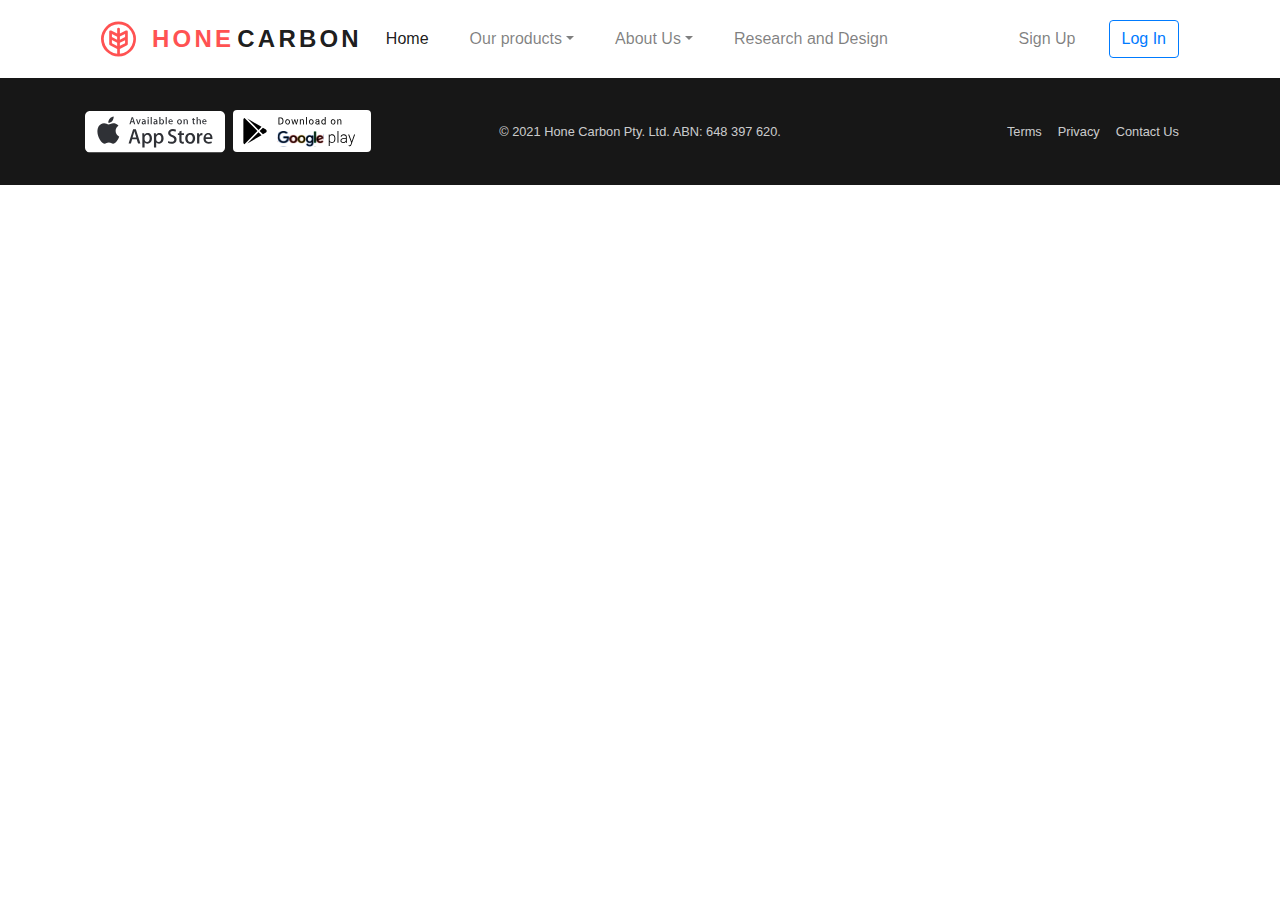
<file: index.html>
<!doctype html><html lang="en"><head><meta charset="utf-8"/><meta name="viewport" content="width=device-width,initial-scale=1"/><meta name="theme-color" content="#000000"/><link rel="apple-touch-icon" href="/logo192.png"/><link rel="manifest" href="/manifest.json"/><link rel="stylesheet" href="https://cdn.jsdelivr.net/npm/bootstrap@4.0.0/dist/css/bootstrap.min.css"><title>Home Page</title><link href="/static/css/main.0e39a75f.chunk.css" rel="stylesheet"></head><body><div id="root"></div><script src="https://code.jquery.com/jquery-3.2.1.slim.min.js"></script><script src="https://cdn.jsdelivr.net/npm/popper.js@1.12.9/dist/umd/popper.min.js"></script><script src="https://cdn.jsdelivr.net/npm/bootstrap@4.0.0/dist/js/bootstrap.min.js"></script><script>!function(c){function e(e){for(var t,r,n=e[0],o=e[1],u=e[2],i=0,a=[];i<n.length;i++)r=n[i],f[r]&&a.push(f[r][0]),f[r]=0;for(t in o)Object.prototype.hasOwnProperty.call(o,t)&&(c[t]=o[t]);for(d&&d(e);a.length;)a.shift()();return p.push.apply(p,u||[]),l()}function l(){for(var e,t=0;t<p.length;t++){for(var r=p[t],n=!0,o=1;o<r.length;o++){var u=r[o];0!==f[u]&&(n=!1)}n&&(p.splice(t--,1),e=s(s.s=r[0]))}return e}var r={},f={3:0},p=[];function s(e){if(r[e])return r[e].exports;var t=r[e]={i:e,l:!1,exports:{}};return c[e].call(t.exports,t,t.exports,s),t.l=!0,t.exports}s.e=function(u){var e=[],r=f[u];if(0!==r)if(r)e.push(r[2]);else{var t=new Promise(function(e,t){r=f[u]=[e,t]});e.push(r[2]=t);var n,o=document.getElementsByTagName("head")[0],i=document.createElement("script");i.charset="utf-8",i.timeout=120,s.nc&&i.setAttribute("nonce",s.nc),i.src=s.p+"static/js/"+({}[u]||u)+"."+{1:"2c80ac1f"}[u]+".chunk.js",n=function(e){i.onerror=i.onload=null,clearTimeout(a);var t=f[u];if(0!==t){if(t){var r=e&&("load"===e.type?"missing":e.type),n=e&&e.target&&e.target.src,o=new Error("Loading chunk "+u+" failed.\n("+r+": "+n+")");o.type=r,o.request=n,t[1](o)}f[u]=void 0}};var a=setTimeout(function(){n({type:"timeout",target:i})},12e4);i.onerror=i.onload=n,o.appendChild(i)}return Promise.all(e)},s.m=c,s.c=r,s.d=function(e,t,r){s.o(e,t)||Object.defineProperty(e,t,{enumerable:!0,get:r})},s.r=function(e){"undefined"!=typeof Symbol&&Symbol.toStringTag&&Object.defineProperty(e,Symbol.toStringTag,{value:"Module"}),Object.defineProperty(e,"__esModule",{value:!0})},s.t=function(t,e){if(1&e&&(t=s(t)),8&e)return t;if(4&e&&"object"==typeof t&&t&&t.__esModule)return t;var r=Object.create(null);if(s.r(r),Object.defineProperty(r,"default",{enumerable:!0,value:t}),2&e&&"string"!=typeof t)for(var n in t)s.d(r,n,function(e){return t[e]}.bind(null,n));return r},s.n=function(e){var t=e&&e.__esModule?function(){return e.default}:function(){return e};return s.d(t,"a",t),t},s.o=function(e,t){return Object.prototype.hasOwnProperty.call(e,t)},s.p="/",s.oe=function(e){throw console.error(e),e};var t=window.webpackJsonp=window.webpackJsonp||[],n=t.push.bind(t);t.push=e,t=t.slice();for(var o=0;o<t.length;o++)e(t[o]);var d=n;l()}([])</script><script src="/static/js/2.7bdeb53a.chunk.js"></script><script src="/static/js/main.e77308c5.chunk.js"></script></body></html>
</file>
<file: static/css/main.0e39a75f.chunk.css>
body{margin:0;font-family:-apple-system,BlinkMacSystemFont,Segoe UI,Roboto,Oxygen,Ubuntu,Cantarell,Fira Sans,Droid Sans,Helvetica Neue,sans-serif;-webkit-font-smoothing:antialiased;-moz-osx-font-smoothing:grayscale}code{font-family:source-code-pro,Menlo,Monaco,Consolas,Courier New,monospace}.navbar-brand{color:#000;display:flex;font-size:1.5rem;font-weight:700;letter-spacing:.2rem;margin-left:0;text-transform:uppercase}.navbar-brand span:first-child{margin-left:17px}.text-orange{color:#ff5252}.page-wrapper .btn-primary{min-width:12rem}.navbar-brand .text-orange{padding-left:16px!important;padding-right:3.2px}.btn-primary{color:#fff;background-color:#ff5252;border-color:#ff5252;color:#fbfcfd;box-shadow:0 0 1.2rem rgba(255,82,82,.4)}.btn.btn-primary.focus,.btn.btn-primary:focus,.btn.btn-primary:hover{color:#fff;background-color:transparent;border-color:#ff5252}.btn.btn-primary:active,.btn.btn-primary:focus,.btn.btn-primary:hover{color:#ff5252!important}header .navbar-nav{grid-gap:25px;gap:25px}.hero-section h1{font-size:55px;font-weight:700}section{padding-top:8rem;padding-bottom:8rem}.hero-section{min-height:90vh}.hero-section,.touch-section{background-size:cover;background-repeat:no-repeat;color:#fff;display:flex;align-items:center;background-position:bottom}.features-section{color:#fbfcfd;background-color:#313946;position:relative;margin-bottom:12rem;padding-bottom:12rem}.features-section h3{font-size:1.5rem;margin:1rem 0}.features-section img{height:64px}.vide-section{position:absolute;margin:auto;left:0;right:0;padding-top:5rem}.vide-section iframe{max-width:640px}.unique-section{color:#4b4d52;padding-bottom:0}.branch-section .logo-branch{font-size:24px;font-weight:700;grid-gap:16px;gap:16px;align-items:center;justify-content:center}.branch-section{color:#fbfcfd;background-color:#313946}.h-divisions-buttons a{background-color:#313946;border:0;border-radius:2rem;display:block;font-weight:500;margin:1rem}.h-divisions-buttons{display:flex;justify-content:center;flex-wrap:wrap;padding:3rem 0 4rem}footer{background-color:#171717;padding:32px 0;color:#fff}.copyright,.copyright a{font-size:.8rem;color:rgba(251,252,253,.8)}@media (max-width:991px){section{padding-top:4rem;padding-bottom:4rem}.vide-section{padding-top:2rem}}@media (max-width:767px){.hero-section h1{font-size:30px}}
/*# sourceMappingURL=main.0e39a75f.chunk.css.map */
</file>
